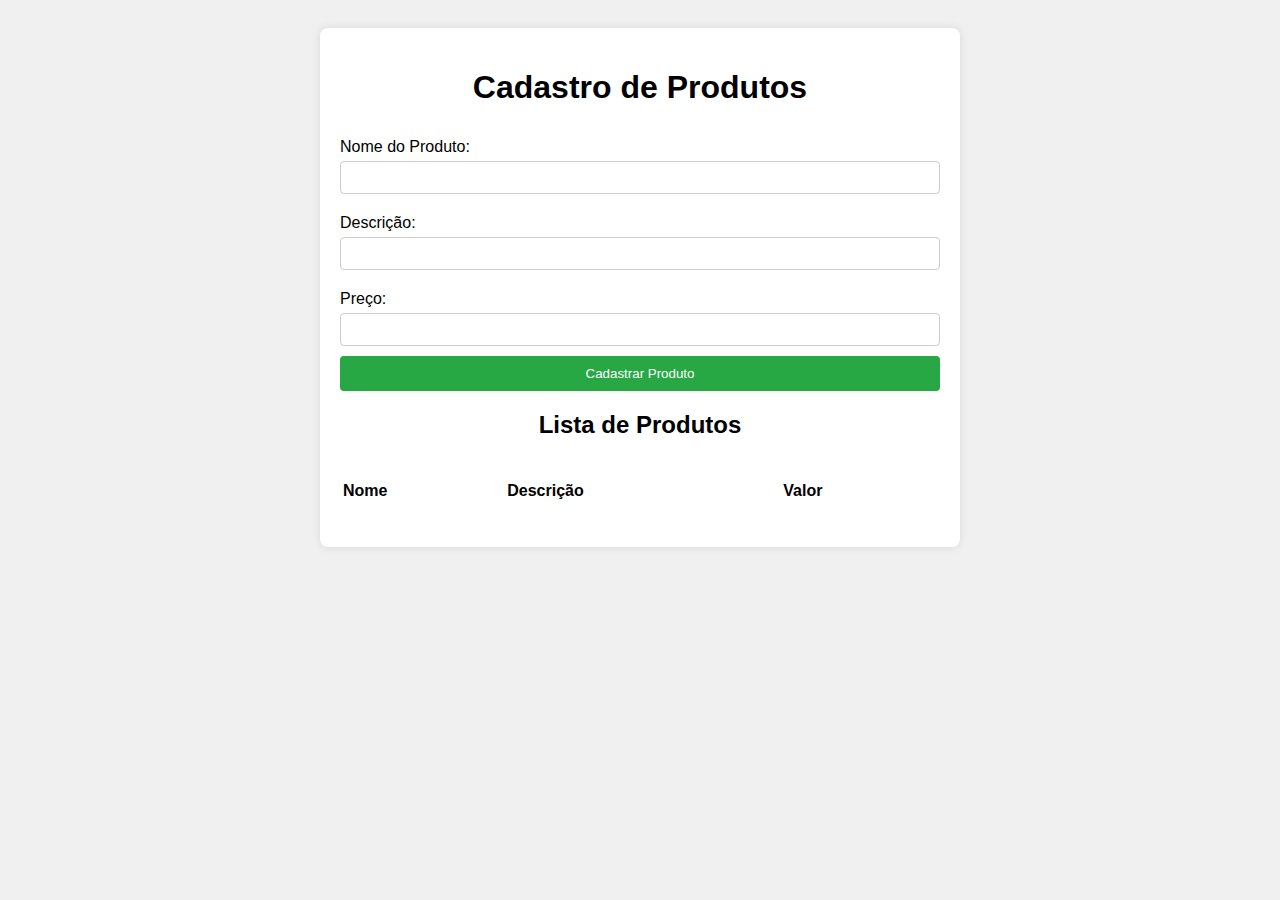
<file: index.html>
<!DOCTYPE html>
<html lang="pt-BR">
<head>
    <meta charset="UTF-8">
    <meta name="viewport" content="width=device-width, initial-scale=1.0">
    <title>Sistema de Cadastro de Produtos</title>
    <link rel="stylesheet" href="style.css">
    <link href='https://unpkg.com/boxicons@2.1.4/css/boxicons.min.css' rel='stylesheet'>
</head>
<body>
    <div class="container">
        <h1>Cadastro de Produtos</h1>
        
        <form id="produtoForm">
            <label for="nomeItem">Nome do Produto:</label>
            <input type="text" id="nomeItem" required>

            <label for="descItem">Descrição:</label>
            <input type="text" id="descItem" required>

            <label for="valorItem">Preço:</label>
            <input type="number" id="valorItem" required>

            <button type="submit">Cadastrar Produto</button>
        </form>

        <h2>Lista de Produtos</h2>
        <table id="tabelaProdutos">
            <thead>
                <tr>
                    <th>Nome</th>
                    <th>Descrição</th>
                    <th>Valor</th>
                </tr>
            </thead>
            <tbody>
                <!-- Produtos serão adicionados aqui dinamicamente -->
            </tbody>
        </table>
    </div>

    <script src="script.js"></script>
</body>
</html>
</file>
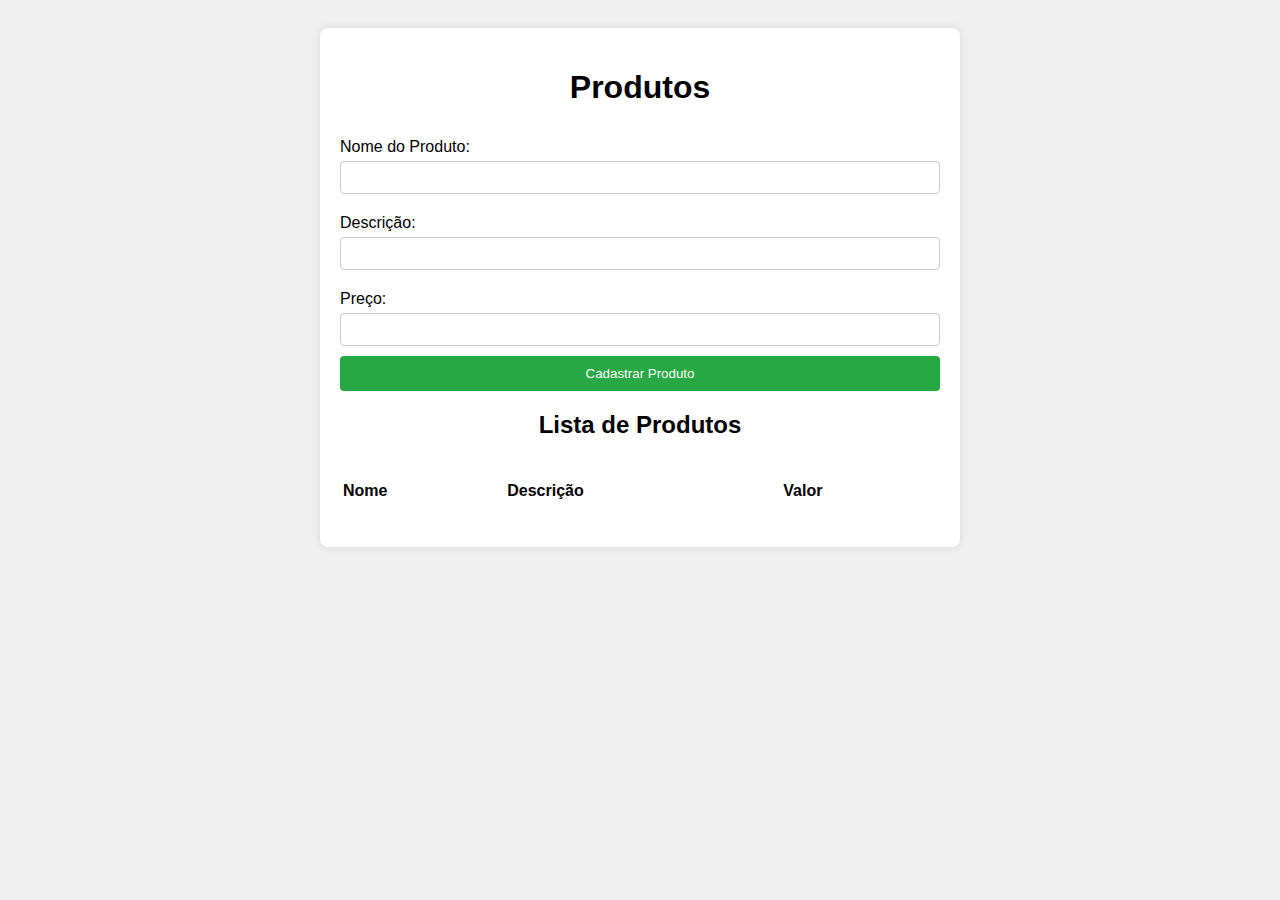
<file: indexunico.html>
<!DOCTYPE html>
<html lang="pt-BR">
<head>
    <meta charset="UTF-8">
    <meta name="viewport" content="width=device-width, initial-scale=1.0">
    <title>Sistema de Cadastro de Produtos</title>
    <link href='https://unpkg.com/boxicons@2.1.4/css/boxicons.min.css' rel='stylesheet'>


<style type="text/css">
body {
    font-family: Arial, sans-serif;
    background-color: #f0f0f0;
    padding: 20px;
}

.container {
    max-width: 600px;
    margin: 0 auto;
    background-color: #fff;
    padding: 20px;
    border-radius: 8px;
    box-shadow: 0 0 10px rgba(0, 0, 0, 0.1);
}

h1, h2 {
    text-align: center;
}

form {
    display: flex;
    flex-direction: column;
}

label {
    margin-top: 10px;
}

input {
    padding: 8px;
    margin-top: 5px;
    margin-bottom: 10px;
    border-radius: 4px;
    border: 1px solid #ccc;
}

button {
    padding: 10px;
    background-color: #28a745;
    color: white;
    border: none;
    border-radius: 4px;
    cursor: pointer;
}

button:hover {
    background-color: #218838;
}

table {
    width: 98%;
    padding: 20px 0;
    border-radius: 5px;
}

th {
    text-align: start;
    border-bottom: insert;
    padding-bottom: 5px;
}

i {
    font-size: 20px;
}

</style>

</head>
<body>
    <div class="container">
        <h1>Produtos</h1>
        
        <form id="produtoForm">
            <label for="nomeItem">Nome do Produto:</label>
            <input type="text" id="nomeItem" required>

            <label for="descItem">Descrição:</label>
            <input type="text" id="descItem" required>

            <label for="valorItem">Preço:</label>
            <input type="number" id="valorItem" required>

            <button type="submit">Cadastrar Produto</button>
        </form>

        <h2>Lista de Produtos</h2>
        <table id="tabelaProdutos">
            <thead>
                <tr>
                    <th>Nome</th>
                    <th>Descrição</th>
                    <th>Valor</th>
                </tr>
            </thead>
            <tbody>
                <!-- Produtos serão adicionados aqui dinamicamente -->
            </tbody>
        </table>
    </div>

<script src="script.js">
const tbody = document.querySelector("tbody");

const nome = document.querySelector("#nomeItem");
const desc = document.querySelector("#descItem");
const valor = document.querySelector("#valorItem");

let items;

document.getElementById('produtoForm').addEventListener('submit', function(event) {
    event.preventDefault();
    if(desc.value === "" || valor.value === "" || nome.value === ""){
        return alert("Preencha todos os campos!");
    }else{
        items.push({
            nome: nomeItem.value,
            desc: desc.value,
            valor: Math.abs(valor.value).toFixed(2)
        });

        setItensBD();
        loadItens();
        limparFormulario();
    }
});

function limparFormulario() {
    document.getElementById('produtoForm').reset();
}

function deleteItem(index) {
    items.splice(index, 1);
    setItensBD();
    loadItens();
}

function insertItem(item, index) {
    let tr = document.createElement("tr");

    tr.innerHTML = `
        <td>${item.nome}</td>
        <td>${item.desc}</td>
        <td>R$ ${item.valor}</td>
        <td class="columnAction">
            <button onclick="deleteItem(${index})"><i class='bx bx-trash'></i></button>
        </td>
    `;

    tbody.appendChild(tr);
}

function loadItens() {
    items = getItensBD();
    items.sort((a, b) => a.valor - b.valor);
    tbody.innerHTML = "";
    items.forEach((item, index) => {
        insertItem(item, index);
    });
}

const getItensBD = () => JSON.parse(localStorage.getItem("task_db")) ?? [];
const setItensBD = () => 
    localStorage.setItem("task_db", JSON.stringify(items));

loadItens();

</script>
</body>
</html>
</file>
<file: style.css>
body {
    font-family: Arial, sans-serif;
    background-color: #f0f0f0;
    padding: 20px;
}

.container {
    max-width: 600px;
    margin: 0 auto;
    background-color: #fff;
    padding: 20px;
    border-radius: 8px;
    box-shadow: 0 0 10px rgba(0, 0, 0, 0.1);
}

h1, h2 {
    text-align: center;
}

form {
    display: flex;
    flex-direction: column;
}

label {
    margin-top: 10px;
}

input {
    padding: 8px;
    margin-top: 5px;
    margin-bottom: 10px;
    border-radius: 4px;
    border: 1px solid #ccc;
}

button {
    padding: 10px;
    background-color: #28a745;
    color: white;
    border: none;
    border-radius: 4px;
    cursor: pointer;
}

button:hover {
    background-color: #218838;
}

table {
    width: 98%;
    padding: 20px 0;
    border-radius: 5px;
}

th {
    text-align: start;
    border-bottom: insert;
    padding-bottom: 5px;
}

i {
    font-size: 20px;
}
</file>
